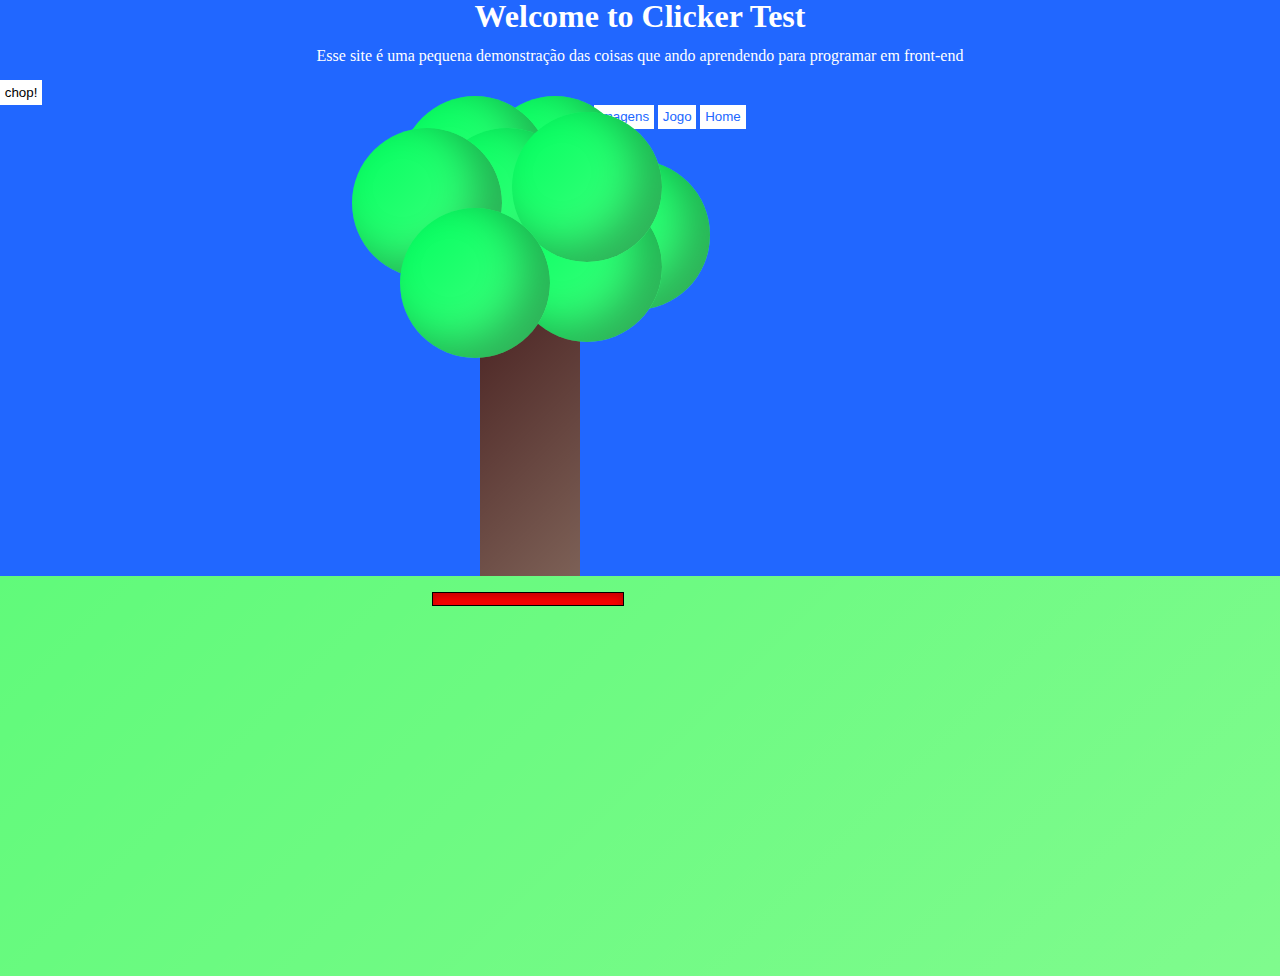
<file: index.html>
<!DOCTYPE html>
<html lang="en">
<head>
    <meta charset="UTF-8">
    <meta http-equiv="X-UA-Compatible" content="IE=edge">
    <meta name="viewport" content="width=device-width, initial-scale=1.0">
    <link rel="stylesheet" href="styles/style_index.css">
    <link rel="stylesheet" href="styles/main.css">

    <title>Homepage</title>
</head>
<body>
    <header>
        <h1 id="title">Welcome to Clicker Test</h1>
        <p id="text_box"> Esse site é uma pequena demonstração das coisas que ando aprendendo para programar em front-end </p>
    </header>
    <div class="draw">
        <div id="sol"></div>
        <div id="folha1"></div>
        <div id="folha2"></div>
        <div id="folha3"></div>
        <div id="folha4"></div>
        <div id="folha5"></div>
        <div id="folha6"></div>
        <div id="folha7"></div>
        <div id="folha8"></div>
        <div id="tronco"></div>
        <div id="chão"></div>
    </div>
    <div class="healthbar">
        <progress id="health" value="100" max="100"></progress>
    </div>
    
    <button onclick="hit()">chop!</button>

    <footer>
        <div class="links">
            <button>
                <a href="contact.html">Contact</a>
            </button>
            <button>
            <a href="files/images.html">imagens</a>
            </button>
            <button>
            <a href="jogo.html">Jogo</a>
            </button>
            <button>
            <a href="index.html">Home</a>
            </button>
        </div>
    </footer>


    <script src="scripts/tree.js"></script>
</body>

</html>
</file>
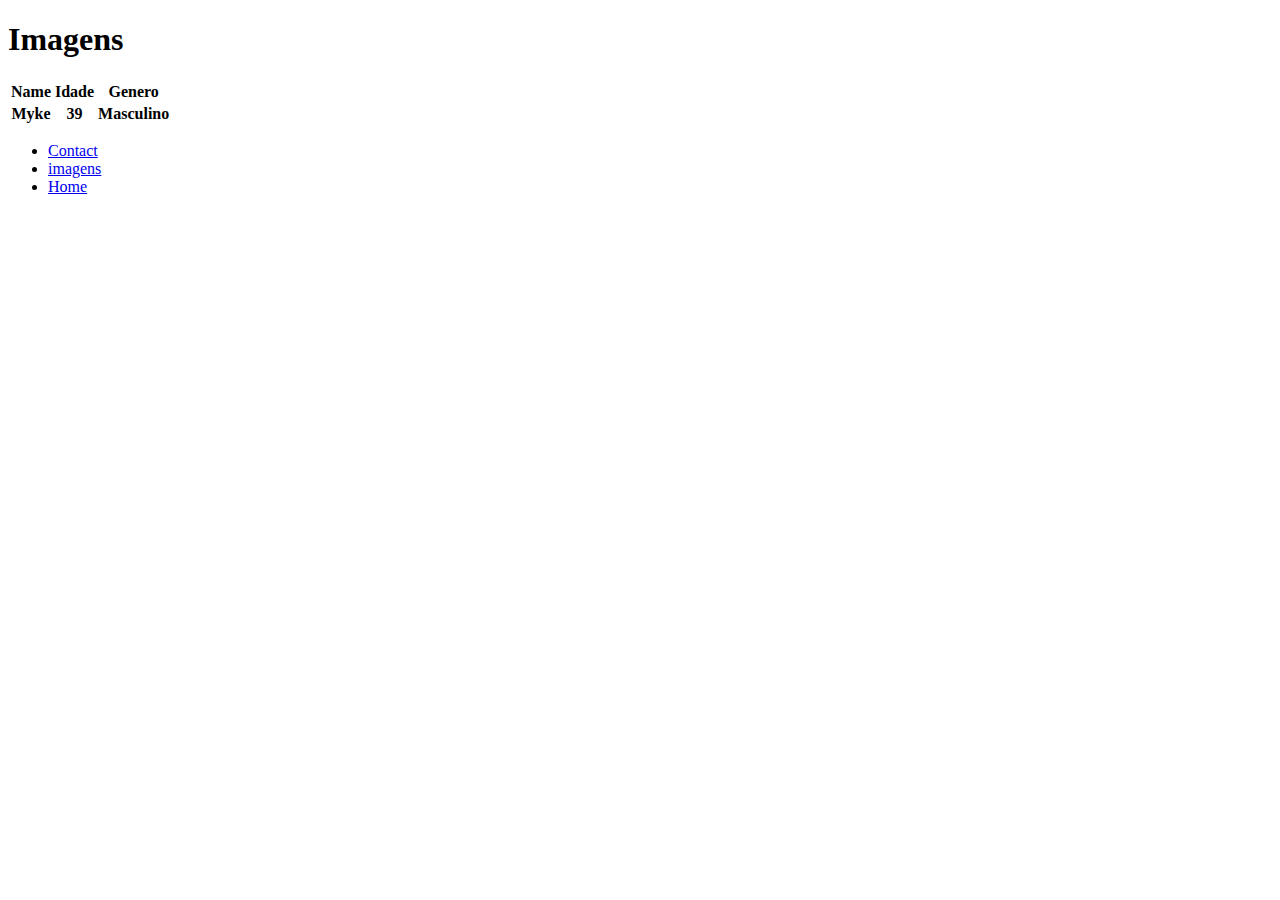
<file: files/images.html>
<!DOCTYPE html>
<html lang="en">
<head>
    <meta charset="UTF-8">
    <meta http-equiv="X-UA-Compatible" content="IE=edge">
    <meta name="viewport" content="width=device-width, initial-scale=1.0">
    <title>Imagens</title>
</head>
<body>
    <h1>Imagens</h1>
<!--    <img src="krakudo.jpeg" alt="toma aqui" width="600" height="450">
    <img src="sustavo.jpeg" alt="toma aqui" width="600" height="900">
-->
    <table>
        <thead>
            <tr>
                <th>Name</th>
                <th>Idade</th>
                <th>Genero</th>
            </tr>
        </thead>
       <tbody>
        <tr>
            <th>Myke</th>
            <th>39</th>
            <th>Masculino</th>
        </tr>
       </tbody>
        
    </table>
    <nav>
        <ul>
            <li>
                <a href="../contact.html">Contact</a>
            </li>
            <li> 
                <a href="images.html">imagens</a>
            </li>
            <li>
                <a href="../index.html">Home</a>
            </li>
        </ul>
    </nav>

</body>
</html>
</file>
<file: styles/style_index.css>
html {
    background-color: #2167ff;
}

a {
    margin-top: 1rem;
    text-decoration: none;
    border-radius: 20px;
    color: #2167ff;
}

h1 {
    color: #FFF;
    font-size: 2rem;
    text-align: center;
}

p {
    color: #FFF;
    text-align: center;
    margin: 1rem;
}
button{
    border-style: none;
    padding: 0.3rem;
    background-color: #fff;

}
footer{
    display: flex;
    justify-content: center;
}



progress[value]::-webkit-progress-value {
    -webkit-appearance: none;
    appearance: none;
    
    
    width: 200px;
    height: 12px;
    background-color: red;
    border-radius: 0px;
    box-shadow: 0 4px 10px rgba(0, 0, 0, 0.25) inset;
  }



#sol {
    display: block;
    width: 150px;
    height: 150px;
    margin: 0rem 110rem 0rem;
    border-radius: 50%;
    z-index: 999;
    position: absolute;
    background-color: rgb(251, 255, 0);
    box-shadow: inset -25px -15px 40px rgba(0,0,0,.3);
    background-image: linear-gradient(-45deg, rgba(255, 255, 220, 0.049) 0%, transparent 100%);
    
}

#chão {
    margin-left: -1rem;
    margin-top: 31rem;
    background-color: rgb(96, 250, 122);
    position: absolute;
    height: 400px;
    width: 2200px;
    background-image: linear-gradient(-45deg, rgba(255,255,220,.3) 0%, transparent 100%);
}

#tronco {
    margin-left: 30rem;
    margin-top: 12rem;
    background-color: rgb(70, 30, 30);
    position: absolute;
    height: 310px;
    width: 100px;
    background-image: linear-gradient(-45deg, rgba(255,255,220,.3) 0%, transparent 100%);
}

#folha1 {
        display: block;
        width: 150px;
        height: 150px;
        margin: 1rem 30rem 0rem;
        margin-right: 20rem;
        border-radius: 50%;
        z-index: 990;
        position: absolute;
        background-color: rgb(0, 255, 94);
	    box-shadow: inset -25px -15px 40px rgba(0,0,0,.3);
	    background-image: linear-gradient(-45deg, rgba(255,255,220,.3) 0%, transparent 100%);
        
}

#folha2 {
    display: block;
    width: 150px;
    height: 150px;
    margin: 1rem 25rem 0rem;
    border-radius: 50%;
    z-index: 992;
    position: absolute;
    background-color: rgb(0, 255, 94);
    box-shadow: inset -25px -15px 40px rgba(0,0,0,.3);
    background-image: linear-gradient(-45deg, rgba(255,255,220,.3) 0%, transparent 100%);
    
}

#folha3 {
    display: block;
    width: 150px;
    height: 150px;
    margin: 5rem 35rem 0rem;
    border-radius: 50%;
    z-index: 999;
    position: absolute;
    background-color: rgb(0, 255, 94);
    box-shadow: inset -25px -15px 40px rgba(0,0,0,.3);
    background-image: linear-gradient(-45deg, rgba(255,255,220,.3) 0%, transparent 100%);
    
}

#folha4 {
    display: block;
    width: 150px;
    height: 150px;
    margin: 3rem 27rem 0rem;
    border-radius: 50%;
    z-index: 999;
    position: absolute;
    background-color: rgb(0, 255, 94);
    box-shadow: inset -25px -15px 40px rgba(0,0,0,.3);
    background-image: linear-gradient(-45deg, rgba(255,255,220,.3) 0%, transparent 100%);
    
}

#folha5 {
    display: block;
    width: 150px;
    height: 150px;
    margin: 7rem 32rem 0rem;
    border-radius: 50%;
    z-index: 999;
    position: absolute;
    background-color: rgb(0, 255, 94);
    box-shadow: inset -25px -15px 40px rgba(0,0,0,.3);
    background-image: linear-gradient(-45deg, rgba(255,255,220,.3) 0%, transparent 100%);
    
}

#folha6 {
    display: block;
    width: 150px;
    height: 150px;
    margin: 3rem 22rem 0rem;
    border-radius: 50%;
    z-index: 999;
    position: absolute;
    background-color: rgb(0, 255, 94);
    box-shadow: inset -25px -15px 40px rgba(0,0,0,.3);
    background-image: linear-gradient(-45deg, rgba(255,255,220,.3) 0%, transparent 100%);
    
}

#folha7 {
    display: block;
    width: 150px;
    height: 150px;
    margin: 2rem 32rem 0rem;
    border-radius: 50%;
    z-index: 999;
    position: absolute;
    background-color: rgb(0, 255, 94);
    box-shadow: inset -25px -15px 40px rgba(0,0,0,.3);
    background-image: linear-gradient(-45deg, rgba(255,255,220,.3) 0%, transparent 100%);
    
}

#folha8 {
    display: block;
    width: 150px;
    height: 150px;
    margin: 8rem 25rem 0rem;
    border-radius: 50%;
    z-index: 999;
    position: absolute;
    background-color: rgb(0, 255, 94);
    box-shadow: inset -25px -15px 40px rgba(0,0,0,.3);
    background-image: linear-gradient(-45deg, rgba(255,255,220,.3) 0%, transparent 100%);
    
}

#health {
    position: absolute;
    margin: 32rem 27rem 2rem
}

progress {
    color: red;
    font-size: .6em;
    line-height: 1.9em;
    text-indent: .5em;
    width: 20em;
    height: 1.5em;
    border: 1px solid black;
    background: red;
  }
</file>
<file: styles/main.css>
*{
    box-sizing: border-box;
    margin: 0;
    padding: 0;
}

body {
	line-height: 1;
}
ol, ul {
	list-style: none;
}
blockquote, q {
	quotes: none;
}
blockquote:before, blockquote:after,
q:before, q:after {
	content: '';
	content: none;
}
table {
	border-collapse: collapse;
	border-spacing: 0;
}
</file>
